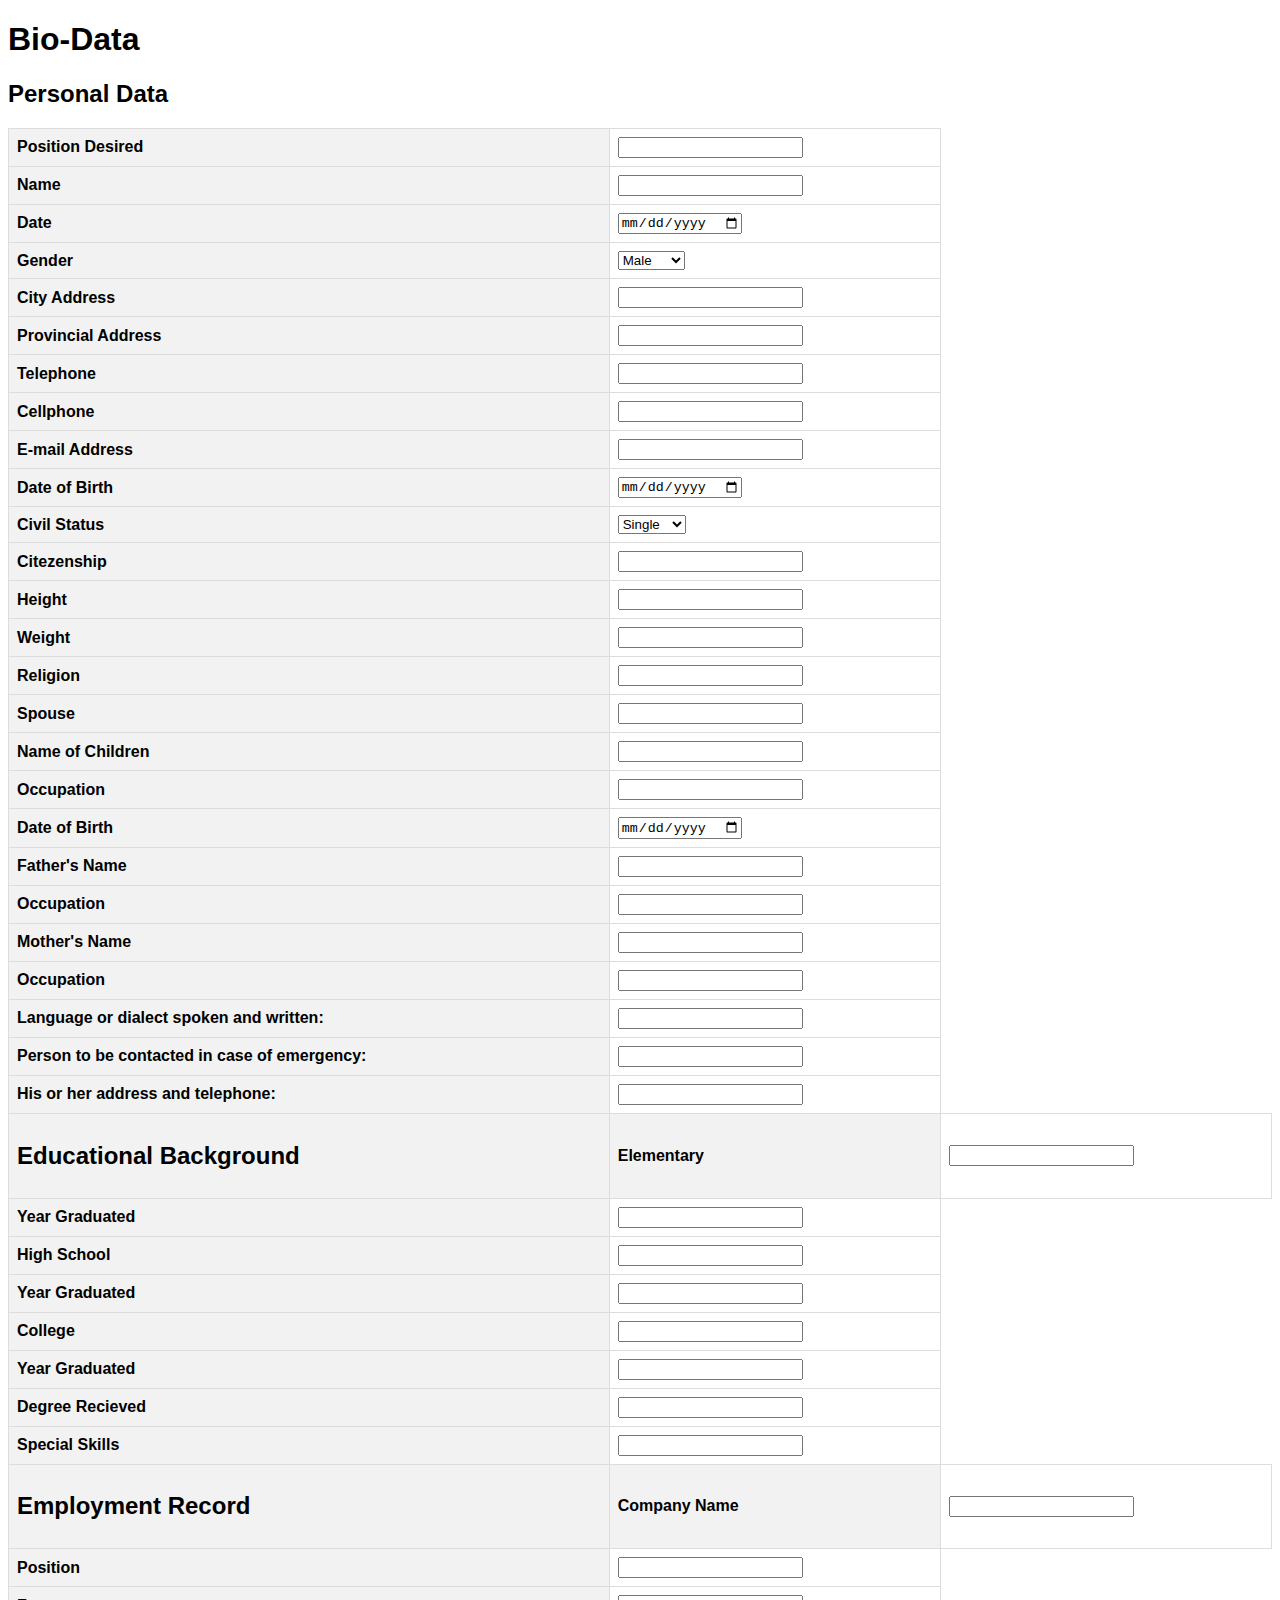
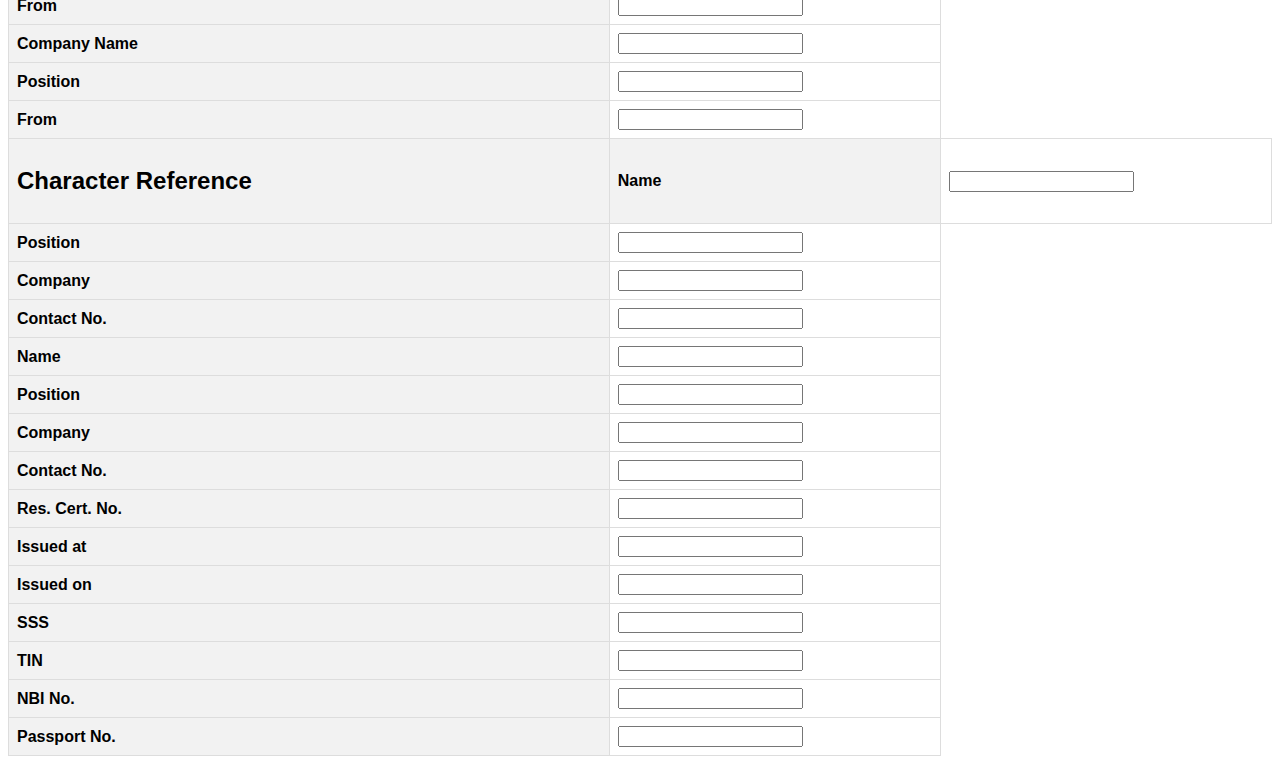
<file: IPT_SAPULMO/docs/activity3.html>
<!DOCTYPE html>
<html>
<head>
  <title>Bio-Data Form</title>
  <style>
    body {
      font-family: sans-serif;
    }
    table {
      width: 100%;
      border-collapse: collapse;
    }
    th, td {
      text-align: left;
      padding: 8px;
      border: 1px solid #ddd;
    }
    th {
      background-color: #f2f2f2;
    }
  </style>
</head>
<body>

<h1>Bio-Data</h1>

<h2>Personal Data</h2>

<table>
  <tr>
    <th>Position Desired</th>
    <td><input type="text" id="positionDesired"></td>
  </tr>
  <tr>
    <th>Name</th>
    <td><input type="text" id="name"></td>
  </tr>
  <tr>
    <th>Date</th>
    <td><input type="date" id="date"></td>
  </tr>
  <tr>
    <th>Gender</th>
    <td>
      <select id="gender">
        <option value="Male">Male</option>
        <option value="Female">Female</option>
        <option value="Other">Other</option>
      </select>
    </td>
  </tr>
  <tr>
    <th>City Address</th>
    <td><input type="text" id="cityAddress"></td>
  </tr>
  <tr>
    <th>Provincial Address</th>
    <td><input type="text" id="provincialAddress"></td>
  </tr>
  <tr>
    <th>Telephone</th>
    <td><input type="tel" id="telephone"></td>
  </tr>
  <tr>
    <th>Cellphone</th>
    <td><input type="tel" id="cellphone"></td>
  </tr>
  <tr>
    <th>E-mail Address</th>
    <td><input type="email" id="email"></td>
  </tr>
  <tr>
    <th>Date of Birth</th>
    <td><input type="date" id="dateOfBirth"></td>
  </tr>
  <tr>
    <th>Civil Status</th>
    <td>
      <select id="civilStatus">
        <option value="Single">Single</option>
        <option value="Married">Married</option>
        <option value="
 <th>Telephone</th>
    <td><input type="tel" id="telephone"></td>
  </tr>
  <tr>
<th>Citezenship</th>
    <td><input type="tel" id="citizenship"></td>
  </tr>
  <tr>
<th>Height</th>
    <td><input type="tel" id="height"></td>
  </tr>
  <tr>
<th>Weight</th>
    <td><input type="tel" id="weight"></td>
  </tr>
  <tr>
<th>Religion</th>
    <td><input type="tel" id="religion"></td>
  </tr>
  <tr>
<th>Spouse</th>
    <td><input type="tel" id="spouse"></td>
  </tr>
  <tr>
<th>Name of Children</th>
    <td><input type="tel" id="nameofchildren"></td>
  </tr>
  <tr>
<th>Occupation</th>
    <td><input type="tel" id="occupation"></td>
  </tr>
  <tr>
    <th>Date of Birth</th>
    <td><input type="date" id="dateOfBirth"></td>
  </tr>
  <tr>
<th>Father's Name</th>
    <td><input type="tel" id="fathersname"></td>
  </tr>
  <tr>
<th>Occupation</th>
    <td><input type="tel" id="occupation"></td>
  </tr>
  <tr>
<th>Mother's Name</th>
    <td><input type="tel" id="mothersname"></td>
  </tr>
  <tr>
<th>Occupation</th>
    <td><input type="tel" id="occupation"></td>
  </tr>
  <tr>
<th>Language or dialect spoken and written:</th>
    <td><input type="tel" id="languageordialect"></td>
  </tr>
  <tr>
<th>Person to be contacted in case of emergency:</th>
    <td><input type="tel" id="personto"></td>
  </tr>
  <tr>
<th>His or her address and telephone:</th>
    <td><input type="tel" id="addressandtelephone"></td>
  </tr>
  <tr>

<th><h2>Educational Background</h2></th>
<th>Elementary</th>
    <td><input type="tel" id="elem"></td>
  </tr>
  <tr>
<th>Year Graduated</th>
    <td><input type="tel" id="mothersname"></td>
  </tr>
  <tr>
<th>High School</th>
    <td><input type="tel" id="mothersname"></td>
  </tr>
  <tr>
<th>Year Graduated</th>
    <td><input type="tel" id="mothersname"></td>
  </tr>
  <tr>
<th>College</th>
    <td><input type="tel" id="mothersname"></td>
  </tr>
  <tr>
<th>Year Graduated</th>
    <td><input type="tel" id="mothersname"></td>
  </tr>
  <tr>
<th>Degree Recieved</th>
    <td><input type="tel" id="mothersname"></td>
  </tr>
  <tr>
<th>Special Skills</th>
    <td><input type="tel" id="mothersname"></td>
  </tr>
  <tr>
<th><h2>Employment Record</h2></th>
<th>Company Name</th>
    <td><input type="tel" id="mothersname"></td>
  </tr>
  <tr>
<th>Position</th>
    <td><input type="tel" id="mothersname"></td>
  </tr>
  <tr>
<th>From</th>
    <td><input type="tel" id="mothersname"></td>
  </tr>
  <tr>
<th>Company Name</th>
    <td><input type="tel" id="mothersname"></td>
  </tr>
  <tr>
<th>Position</th>
    <td><input type="tel" id="mothersname"></td>
  </tr>
  <tr>
<th>From</th>
    <td><input type="tel" id="mothersname"></td>
  </tr>
  <tr>
<th><h2>Character Reference</h2></th>
<th>Name</th>
    <td><input type="tel" id="mothersname"></td>
  </tr>
  <tr>
<th>Position</th>
    <td><input type="tel" id="mothersname"></td>
  </tr>
  <tr>
<th>Company</th>
    <td><input type="tel" id="mothersname"></td>
  </tr>
  <tr>
<th>Contact No.</th>
    <td><input type="tel" id="mothersname"></td>
  </tr>
  <tr>
<th>Name</th>
    <td><input type="tel" id="mothersname"></td>
  </tr>
  <tr>
<th>Position</th>
    <td><input type="tel" id="mothersname"></td>
  </tr>
  <tr>
<th>Company</th>
    <td><input type="tel" id="mothersname"></td>
  </tr>
  <tr>
<th>Contact No.</th>
    <td><input type="tel" id="mothersname"></td>
  </tr>
  <tr>

<th>Res. Cert. No.</th>
    <td><input type="tel" id="mothersname"></td>
  </tr>
  <tr>
<th>Issued at</th>
    <td><input type="tel" id="mothersname"></td>
  </tr>
  <tr>
<th>Issued on</th>
    <td><input type="tel" id="mothersname"></td>
  </tr>
  <tr>
<th>SSS</th>
    <td><input type="tel" id="mothersname"></td>
  </tr>
  <tr>
<th>TIN</th>
    <td><input type="tel" id="mothersname"></td>
  </tr>
  <tr>
<th>NBI No.</th>
    <td><input type="tel" id="mothersname"></td>
  </tr>
  <tr>
<th>Passport No.</th>
    <td><input type="tel" id="mothersname"></td>
  </tr>
  <tr>
</file>
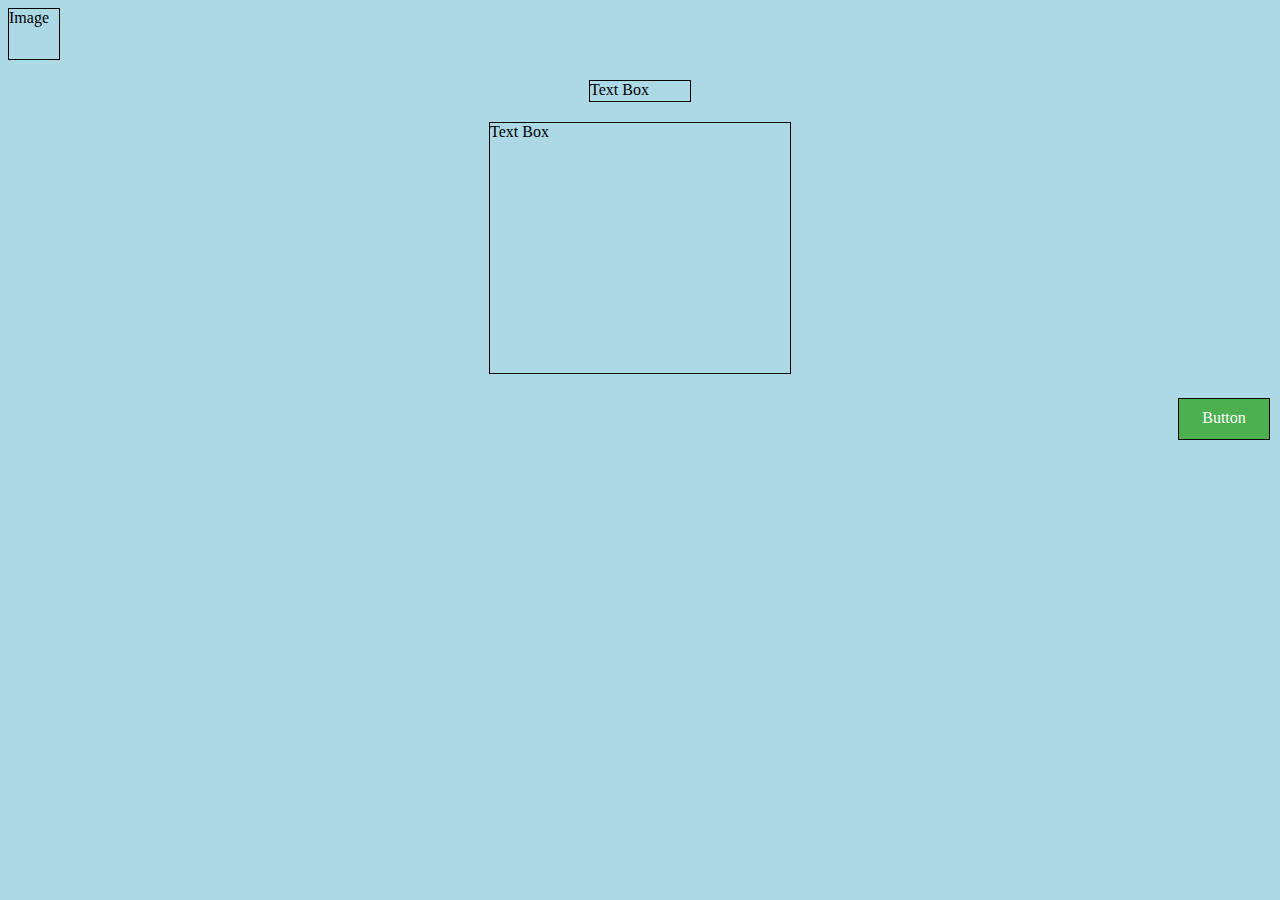
<file: IPT_SAPULMO/docs/activity4.html>
<!DOCTYPE html>
<html>
<head>
<style>
body {
  background-color: lightblue;
}

.container {
  display: flex;
  flex-direction: column;
  align-items: flex-start;
  gap: 20px;
}

.image {
  width: 50px;
  height: 50px;
  border: 1px solid black;
}

.text-box1 {
  width: 100px;
  height: 20px;
  border: 1px solid black;
  align-self: center;
}
.text-box {
  width: 300px;
  height: 250px;
  border: 1px solid black;
  align-self: center;
}

.button {
  width: 50px;
  height: 20px;
  border: 1px solid black;
  background-color: #4CAF50;
  color: white;
  padding: 10px 20px;
  text-align: center;
  text-decoration: none;
  display: inline-block;
  font-size: 16px;
  margin: 4px 2px;
  cursor: pointer;
  align-self: flex-end;
}
</style>
</head>
<body>

<div class="container">
  <div class="image">Image</div>
  <div class="text-box1">Text Box</div>
  <div class="text-box">Text Box</div>
  <div class="button">Button</div>
</div>

</body>
</html>
</file>
